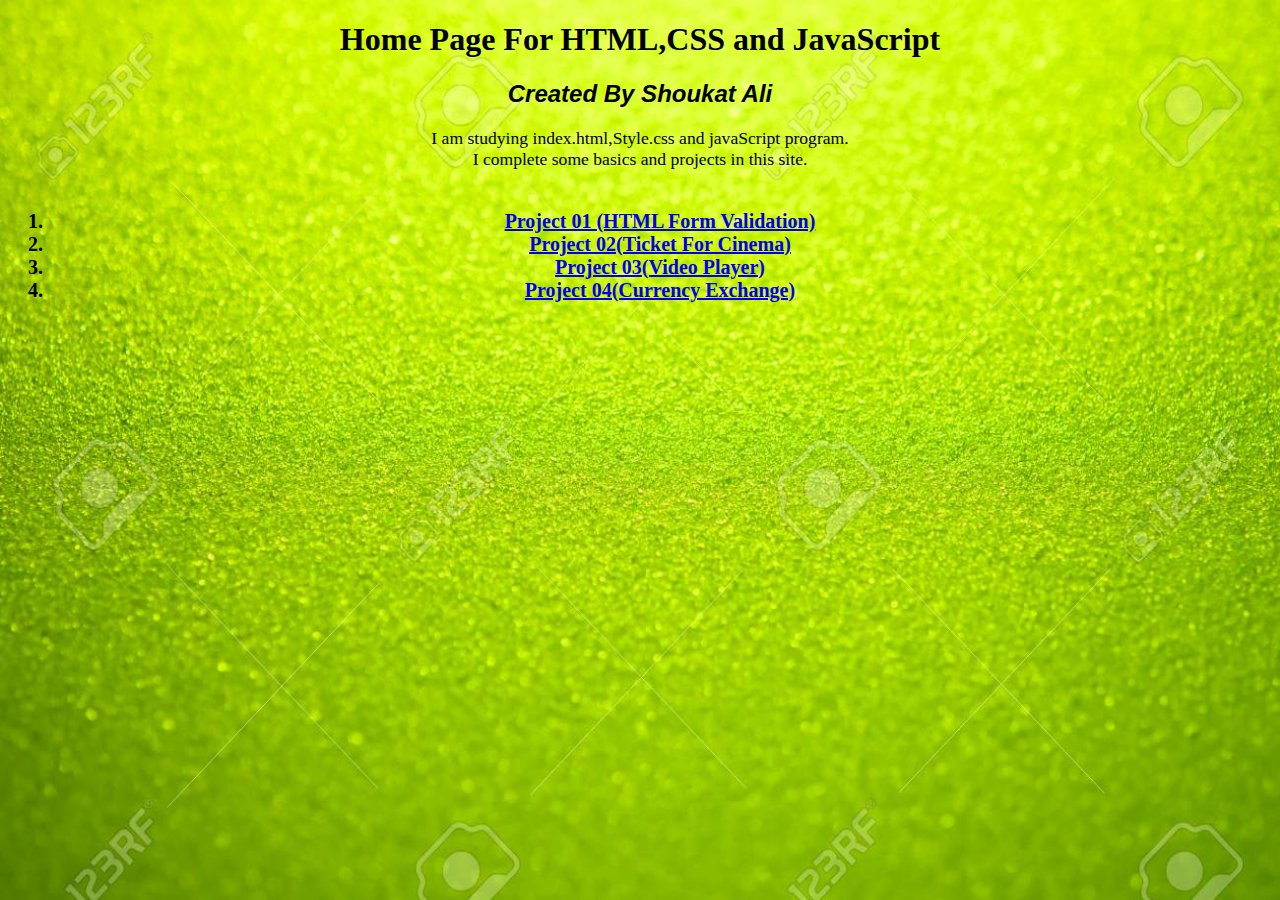
<file: index.html>
<!DOCTYPE html>
<html lang="en">
<head>
    <meta charset="UTF-8">
    <meta name="viewport" content="width=device-width, initial-scale=1.0">
    <link rel="stylesheet" href="style.css">
    <title>JavaScript Projects</title>
</head>
<body>
    <h1>Home Page For HTML,CSS and JavaScript</h1>
    <h2>Created By Shoukat Ali</h2>
    <p>I am studying index.html,Style.css and javaScript program.<br>
        I complete some basics and projects in this site.</p>
    <ol>
        <li><a href="/p01/index.html">Project 01 (HTML Form Validation)</a></li>
        <li><a href="/p02/index.html">Project 02(Ticket For Cinema)</a></li>
        <li><a href="/p03/index.html">Project 03(Video Player)</a></li>
        <li><a href="/p04/index.html">Project 04(Currency Exchange)</a></li>
        <div style="background-image: url('space.jpg');"></div>
          
    </ol>
</body>
</html>
</file>
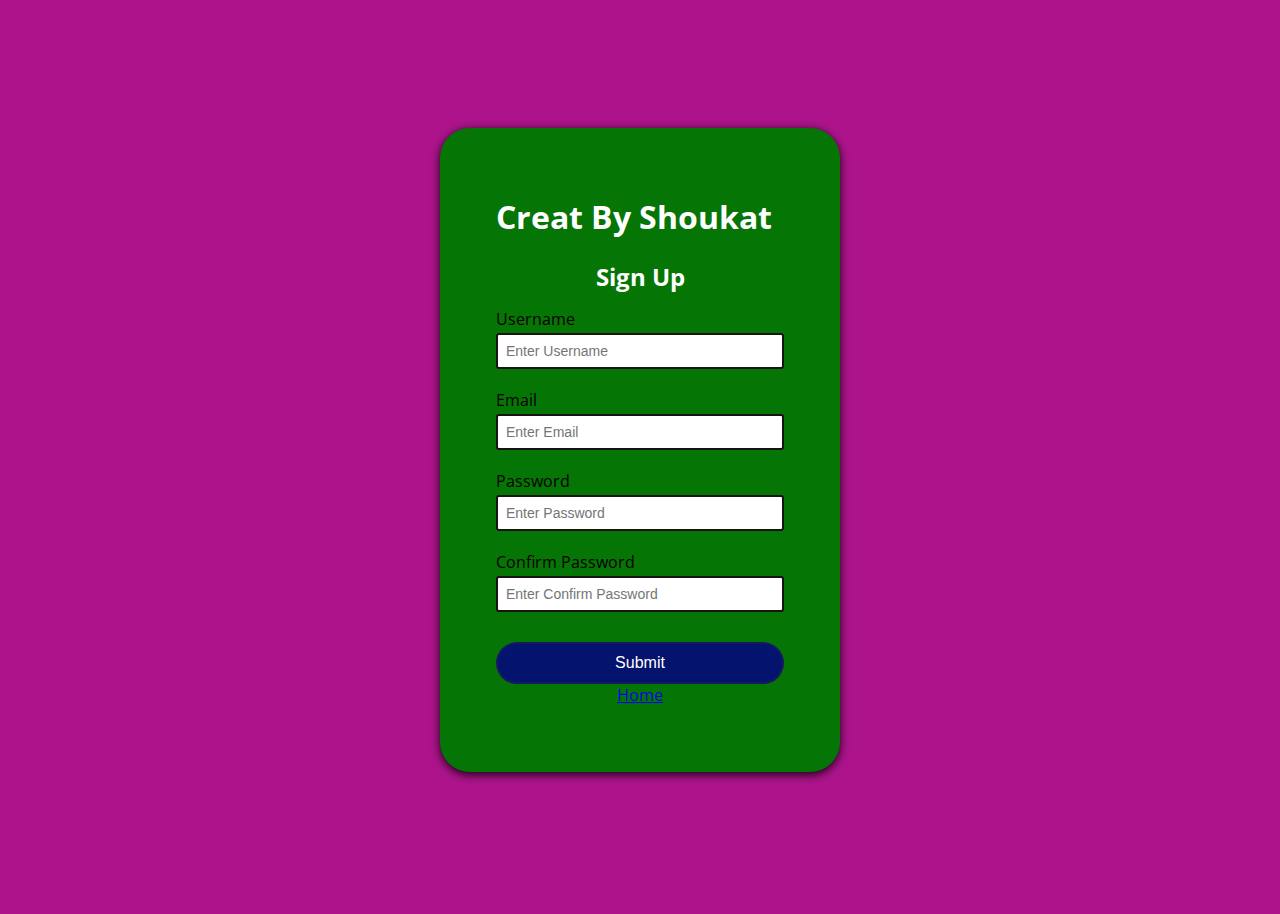
<file: p01/index.html>
<!DOCTYPE html>
<html lang="en">
<head>
    <meta charset="UTF-8">
    <meta name="viewport" content="width=device-width, initial-scale=1.0">
    <link rel="stylesheet" href="style.css">
    <title>HTML Form Validation</title>
</head>
<body>
    <div class="container"> 
        <form id="form" class="form">
            <h1>Creat By Shoukat</h1>
            <h2>Sign Up</h2>
            <div class="form-control">
                <label for="username">Username</label>
                <input type="text" id="username" placeholder="Enter Username">
                <small>Error Message</small>

            </div>
            <div class="form-control">
                <label for="Email">Email</label>
                <input type="text" id="Email" placeholder="Enter Email">
                <small>Error Message</small>
                
            </div>
            <div class="form-control">
                <label for="Password">Password</label>
                <input type="password" id="password" placeholder="Enter Password">
                <small>Error Message</small>
                
            </div>
            <div class="form-control">
                <label for="Confirm Password">Confirm Password</label>
                <input type="tpassword" id="Confirm Password" placeholder="Enter Confirm Password">
                <small>Error Message</small>
                <div class="form-control">
                
            </div>
             
            <button>Submit</button>
            <center>
            <a href="../index.html">Home</a>
         </form>   
          
    </div>
    <srcipt src="script.js"></srcipt>
    </center>
</body>

</html>
</file>
<file: style.css>
@import url('https://fonts.googleapis.com/css2?family=Indie+Flower&display=swap');

body {
    background-image: url('space.jpg');
    background-repeat: no-repeat;
    background-attachment: fixed;
    background-size: 100% 100%;    
}

h1 {
    color: black;
    text-align: center;
}

h2 { 
    color: black;
    text-align: center;
    font-family: 'Trebuchet MS', 'Lucida Sans Unicode', 'Lucida Grande', 'Lucida Sans', Arial, sans-serif;
    font-style: italic;
}

ol {
    margin-top: 2em;
    color: black;
    size: 15px;
    font-size: 20px;
    text-align: center;
    text-decoration-style: solid;
    font-weight: bolder;    
}

p {
    text-align: center;
    font-size: 1.1em;
    font-family: initial;

}
</file>
<file: p01/style.css>
@import url('https://fonts.googleapis.com/css2?family=Open+Sans&display=swap');

* {
   box-sizing: border-box;
}

body {
    background-color: rgb(173, 20, 140);
    font-family: 'open Sans', sans-serif;
    display: inline-table;
    align-self: center;
    justify-items: center; 
    min-height: 100vh;
    margin: 0;
}

.container {
    background-color: rgb(129, 214, 10);
    border-radius: 20px;
    box-shadow: 0 2px 10px rgba(0, 0, 0, 0.86);
    width: 400px;
    height: 350;    
    align-items: center;
}

h2 {
    text-align: center;
    margin-bottom: 15px;
}

.form {
    padding: 30px 40px;

}

.form-control {
    margin-bottom: 10px;
    padding-bottom: 10px;
    position: relative;
}

.form-control label {
    color: rgb(10, 0, 0);
    display: block;
    margin-bottom: 3px;
}

.form-control input {
    border: 2px solid rgb(26, 19, 20);
    border-radius: 3px;
    display: block;
    width: 100%;
    padding: 8px;
    font-size: 14px;
}

.form-control input:focus {
    outline: 0;
    border-color: rgb(0, 0, 0);
}

.form-control.success input {
    border-color: var(--success-color);

}

form-control.error input {
    border-color: var(--error-color);
}

.form-control small {
    border-color: var(--error-color);
    position: absolute;
    bottom: 0;
    left: 0;
    visibility: hidden;
}

.form-control.error small {
    visibility: visible;
}

.form button {
    cursor: pointer;
    background-color: #03136e;
    border: 2px solid #ff510015;
    border-radius: 100px;
    color: white;
    display: block;
    font-size: 16px;
    padding: 10px;
    margin-top: 20px;
    width: 100%;
}
.container {
    background: rgb(5, 117, 5);
    color: white;
    border-radius: 30px;
    padding: 1em;
    position: absolute;
    top: 50%;
    left: 50%;
    margin-right: -50%;
    transform: translate(-50%, -50%) 
}
</file>
